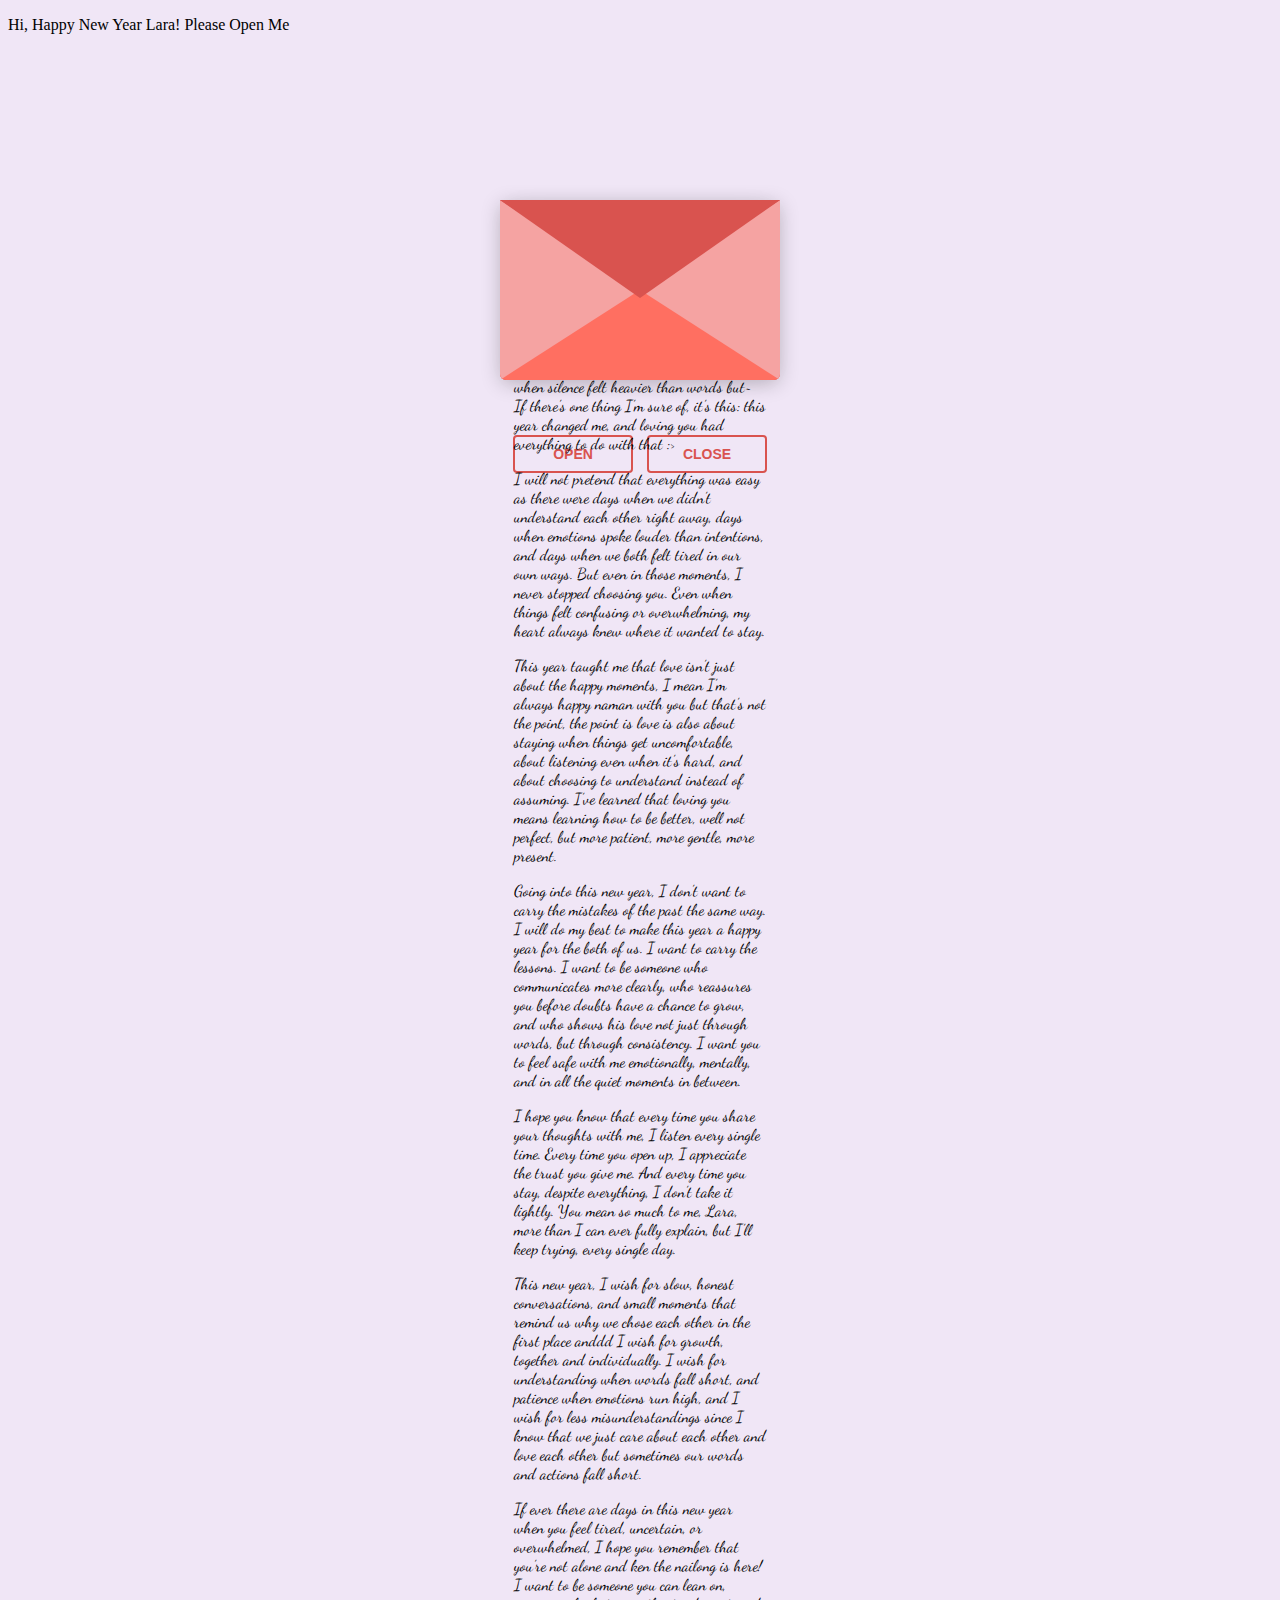
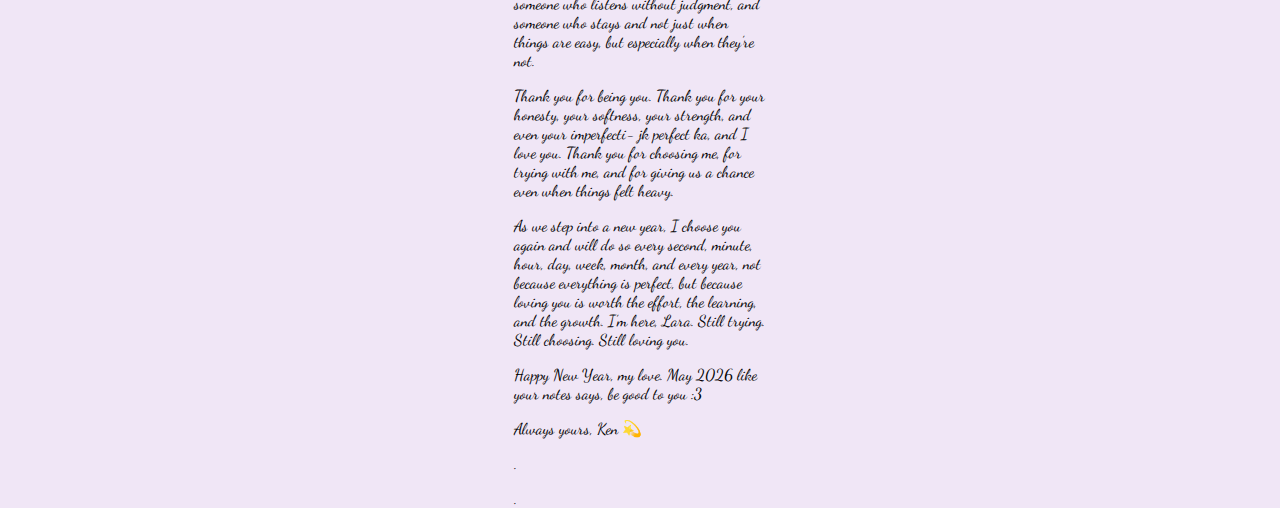
<file: index.html>
<!DOCTYPE html>
<html lang="en">
  <head>
    <meta charset="UTF-8" />
    <title>Love letter for crush</title>
    <link rel="preconnect" href="https://fonts.googleapis.com" />
    <link rel="preconnect" href="https://fonts.gstatic.com" crossorigin />
    <link
      href="https://fonts.googleapis.com/css2?family=Dancing+Script:wght@400..700&display=swap"
      rel="stylesheet" />
    <link rel="stylesheet" href="love letter 2.css" />
  </head>
  <body>
    <!-- tiktok meowish -->
  <div class="scale-wrapper">
    <p>Hi, Happy New Year Lara! Please Open Me</p>
    <div class="envlope-wrapper">
      <div id="envelope" class="close">
        <div class="front flap"></div>
        <div class="front pocket"></div>
          <div class="letter">
            <p>Hi my Lovely Lara!</p>
            <p>As this year loudly comes to an end (get it? cuz there’s a lot of fireworks? kaya loudly? gets? ah hindi okay), I find myself thinking about everything we’ve been through together, like the good days that made me smile without trying, the hard days that taught me patience, and even the moments when silence felt heavier than words but~ If there’s one thing I’m sure of, it’s this: this year changed me, and loving you had everything to do with that :></p>
            <p>I will not pretend that everything was easy as there were days when we didn’t understand each other right away, days when emotions spoke louder than intentions, and days when we both felt tired in our own ways. But even in those moments, I never stopped choosing you. Even when things felt confusing or overwhelming, my heart always knew where it wanted to stay.</p>
            <p>This year taught me that love isn’t just about the happy moments, I mean I’m always happy naman with you but that’s not the point, the point is love is also about staying when things get uncomfortable, about listening even when it’s hard, and about choosing to understand instead of assuming. I’ve learned that loving you means learning how to be better, well not perfect, but more patient, more gentle, more present.</p>
            <p>Going into this new year, I don’t want to carry the mistakes of the past the same way. I will do my best to make this year a happy year for the both of us. I want to carry the lessons. I want to be someone who communicates more clearly, who reassures you before doubts have a chance to grow, and who shows his love not just through words, but through consistency. I want you to feel safe with me emotionally, mentally, and in all the quiet moments in between.</p>
            <p>I hope you know that every time you share your thoughts with me, I listen every single time. Every time you open up, I appreciate the trust you give me. And every time you stay, despite everything, I don’t take it lightly. You mean so much to me, Lara, more than I can ever fully explain, but I’ll keep trying, every single day.</p>
            <p>This new year,  I wish for slow, honest conversations, and small moments that remind us why we chose each other in the first place anddd I wish for growth, together and individually. I wish for understanding when words fall short, and patience when emotions run high, and I wish for less misunderstandings since I know that we just care about each other and love each other but sometimes our words and actions fall short.</p>
            <p>If ever there are days in this new year when you feel tired, uncertain, or overwhelmed, I hope you remember that you’re not alone and ken the nailong is here! I want to be someone you can lean on, someone who listens without judgment, and someone who stays and not just when things are easy, but especially when they’re not.</p>
            <p>Thank you for being you. Thank you for your honesty, your softness, your strength, and even your imperfecti- jk perfect ka, and I love you. Thank you for choosing me, for trying with me, and for giving us a chance even when things felt heavy.</p>
            <p>As we step into a new year, I choose you again and will do so every second, minute, hour, day, week, month, and every year, not because everything is perfect, but because loving you is worth the effort, the learning, and the growth. I’m here, Lara. Still trying. Still choosing. Still loving you.</p>
            <p>Happy New Year, my love. May 2026 like your notes says, be good to you :3</p>
            <p>Always yours, Ken 💫</p>
            <p>.</p>
            <p>.</p>
</div>

        <div class="hearts">
          <div class="heart a1"></div>
          <div class="heart a2"></div>
          <div class="heart a3"></div>
        </div>
      </div>
    </div>
    <div class="reset">
      <button id="open">Open</button>
      <button id="reset">Close</button>
    </div>
</div>

    <script src="https://cdnjs.cloudflare.com/ajax/libs/jquery/3.5.1/jquery.min.js"></script>
    <script src="love letter 2.js"></script>
  </body>
</html>
</file>
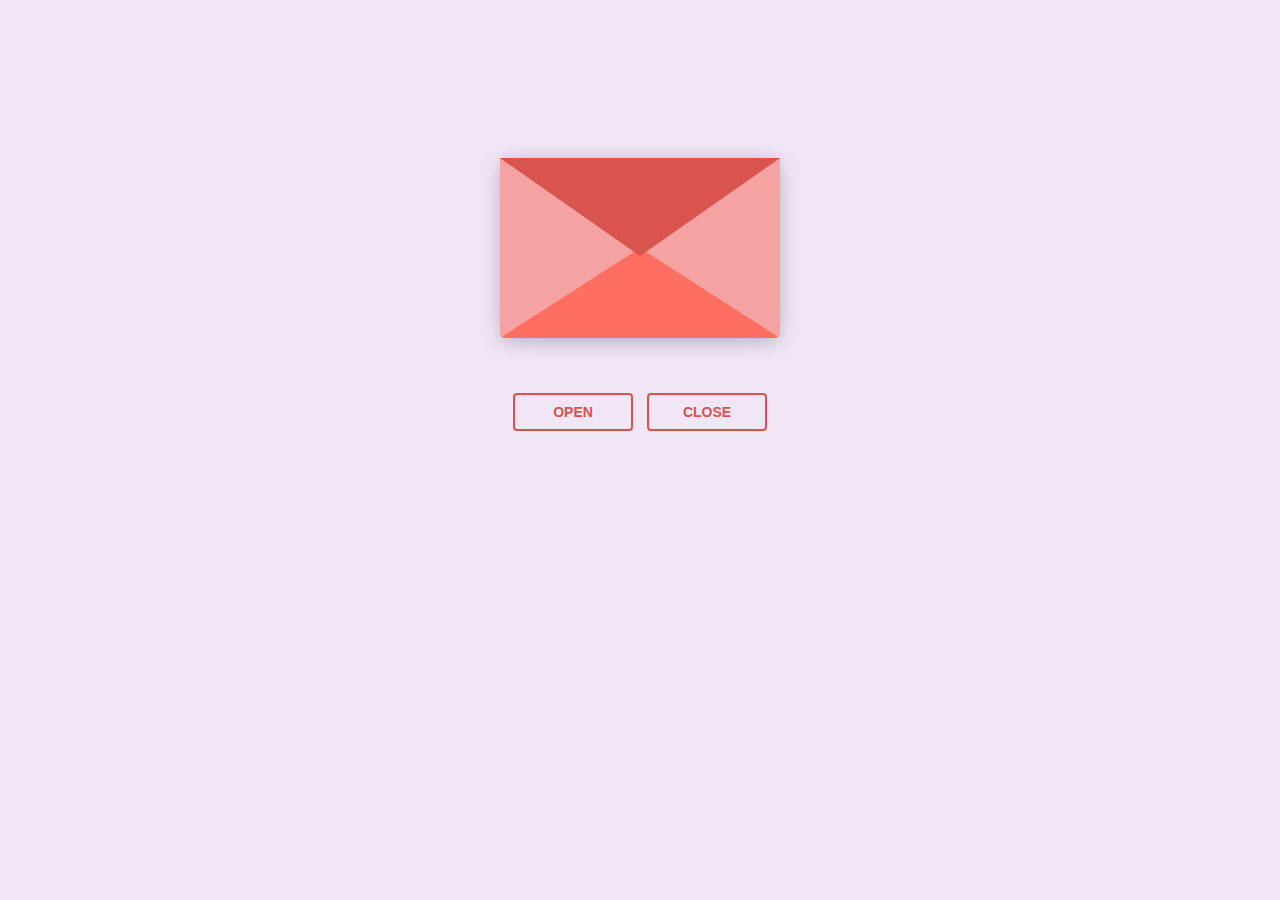
<file: love letter 2.html>
<!DOCTYPE html>
<html lang="en">
  <head>
    <meta charset="UTF-8" />
    <title>Love letter for crush</title>
    <link rel="preconnect" href="https://fonts.googleapis.com" />
    <link rel="preconnect" href="https://fonts.gstatic.com" crossorigin />
    <link
      href="https://fonts.googleapis.com/css2?family=Dancing+Script:wght@400..700&display=swap"
      rel="stylesheet" />
    <link rel="stylesheet" href="love letter 2.css" />
  </head>
  <body>
    <!-- tiktok meowish -->
    <div class="envlope-wrapper">
      <div id="envelope" class="close">
        <div class="front flap"></div>
        <div class="front pocket"></div>
        <div class="letter">
          <div class="words line1">To: Crush</div>
          <div class="words line2">Dear crush, you are so beautiful</div>
          <div class="words line3">That every time i see you</div>
          <div class="words line4">my world stops,</div>
        </div>
        <div class="hearts">
          <div class="heart a1"></div>
          <div class="heart a2"></div>
          <div class="heart a3"></div>
        </div>
      </div>
    </div>
    <div class="reset">
      <button id="open">Open</button>
      <button id="reset">Close</button>
    </div>

    <script src="https://cdnjs.cloudflare.com/ajax/libs/jquery/3.5.1/jquery.min.js"></script>
    <script src="love letter 2.js"></script>
  </body>
</html>
</file>
<file: love letter 2.css>
#envelope {
  position: relative;
  width: 280px;
  height: 180px;
  border-bottom-left-radius: 6px;
  border-bottom-right-radius: 6px;
  margin-left: auto;
  margin-right: auto;
  top: 150px;
  background-color: #d9534f; /* Warm romantic red */
  box-shadow: 0 4px 20px rgba(0, 0, 0, 0.2);
}

.front {
  position: absolute;
  width: 0;
  height: 0;
  z-index: 3;
}

.flap {
  border-left: 140px solid transparent;
  border-right: 140px solid transparent;
  border-bottom: 82px solid transparent;
  /* a little smaller */
  border-top: 98px solid #d9534f; /* Same romantic red */
  /* a little larger */
  transform-origin: top;
  pointer-events: none;
}

.pocket {
  border-left: 140px solid #f5a3a2; /* Soft pinkish red for the pocket */
  border-right: 140px solid #f5a3a2;
  border-bottom: 90px solid #ff6f61; /* Lighter romantic red */
  border-top: 90px solid transparent;
  border-bottom-left-radius: 6px;
  border-bottom-right-radius: 6px;
}

.letter {
  position: relative;
  background-color: #fff;
  width: 90%;
  margin-left: auto;
  margin-right: auto;
  height: 90%;
  top: 5%;
  border-radius: 6px;
  box-shadow: 0 2px 26px rgba(0, 0, 0, 0.12);
  font-family: "Dancing Script", cursive;
}

.letter:after {
  content: "";
  position: absolute;
  top: 0;
  bottom: 0;
  left: 0;
  right: 0;
}

.words {
  position: absolute;
  left: 10%;
  width: 80%;
  height: 14%;
  background-color: #ffe6e6; /* Light romantic tone */
}

.words.line1 {
  top: 10%;
  font-size: 0.5rem;
  width: 20%;
  height: 7%;
  font-size: 0.7rem;
}

.words.line2 {
  top: 30%;
  text-align: center;
  font-size: 1.1rem;
}

.words.line3 {
  top: 50%;
  font-size: 1.1rem;
  text-align: center;
}

.words.line4 {
  top: 70%;
  font-size: 1.1rem;
  text-align: center;
}

.open .flap {
  transform: rotateX(180deg);
  transition: transform 0.4s ease, z-index 0.6s;
  z-index: 1;
}

.close .flap {
  transform: rotateX(0deg);
  transition: transform 0.4s 0.6s ease, z-index 1s;
  z-index: 5;
}

.close .letter {
  transform: translateY(0px);
  transition: transform 0.4s ease, z-index 1s;
  z-index: 1;
}

.open .letter {
  transform: translateY(-100px);
  transition: transform 0.4s 0.6s ease, z-index 0.6s;
  z-index: 2;
}

.hearts {
  position: absolute;
  top: 90px;
  left: 0;
  right: 0;
  z-index: 2;
}

.heart {
  position: absolute;
  bottom: 0;
  right: 10%;
  pointer-events: none;
}

.heart:before,
.heart:after {
  position: absolute;
  content: "";
  left: 50px;
  top: 0;
  width: 50px;
  height: 80px;
  background: #e60073; /* Deep romantic pink */
  border-radius: 50px 50px 0 0;
  transform: rotate(-45deg);
  transform-origin: 0 100%;
  pointer-events: none;
}

.heart:after {
  left: 0;
  transform: rotate(45deg);
  transform-origin: 100% 100%;
}

.close .heart {
  opacity: 0;
  -webkit-animation: none;
  animation: none;
}

.a1 {
  left: 20%;
  transform: scale(0.6);
  opacity: 1;
  -webkit-animation: slideUp 4s linear 1, sideSway 2s ease-in-out 4 alternate;
  -moz-animation: slideUp 4s linear 1, sideSway 2s ease-in-out 4 alternate;
  -webkit-animation-fill-mode: forwards;
  animation-fill-mode: forwards;
  -webkit-animation-delay: 0.7s;
  animation-delay: 0.7s;
}

.a2 {
  left: 55%;
  transform: scale(1);
  opacity: 1;
  -webkit-animation: slideUp 5s linear 1, sideSway 4s ease-in-out 2 alternate;
  -moz-animation: slideUp 5s linear 1, sideSway 4s ease-in-out 2 alternate;
  -webkit-animation-fill-mode: forwards;
  animation-fill-mode: forwards;
  -webkit-animation-delay: 0.7s;
  animation-delay: 0.7s;
}

.a3 {
  left: 10%;
  transform: scale(0.8);
  opacity: 1;
  -webkit-animation: slideUp 7s linear 1, sideSway 2s ease-in-out 6 alternate;
  -moz-animation: slideUp 7s linear 1, sideSway 2s ease-in-out 6 alternate;
  -webkit-animation-fill-mode: forwards;
  animation-fill-mode: forwards;
  -webkit-animation-delay: 0.7s;
  animation-delay: 0.7s;
}

@-webkit-keyframes slideUp {
  0% {
    top: 0;
  }
  100% {
    top: -600px;
  }
}
@keyframes slideUp {
  0% {
    top: 0;
  }
  100% {
    top: -600px;
  }
}
@-webkit-keyframes sideSway {
  0% {
    margin-left: 0px;
  }
  100% {
    margin-left: 50px;
  }
}
@keyframes sideSway {
  0% {
    margin-left: 0px;
  }
  100% {
    margin-left: 50px;
  }
}
body {
  background-color: #f0e6f6; /* Soft lavender for a romantic, dreamy feel */
}

.envlope-wrapper {
  height: 380px;
}

.reset {
  text-align: center;
}

.reset button {
  font-weight: 800;
  font-style: normal;
  transition: all 0.1s linear;
  -webkit-appearance: none;
  background-color: transparent;
  border: solid 2px #d9534f;
  border-radius: 4px;
  color: #d9534f;
  display: inline-block;
  font-size: 14px;
  text-transform: uppercase;
  margin: 5px;
  padding: 10px;
  line-height: 1em;
  text-decoration: none;
  min-width: 120px;
  cursor: pointer;
}

.reset button:hover {
  background-color: #d9534f;
  color: #fff;
}
</file>
